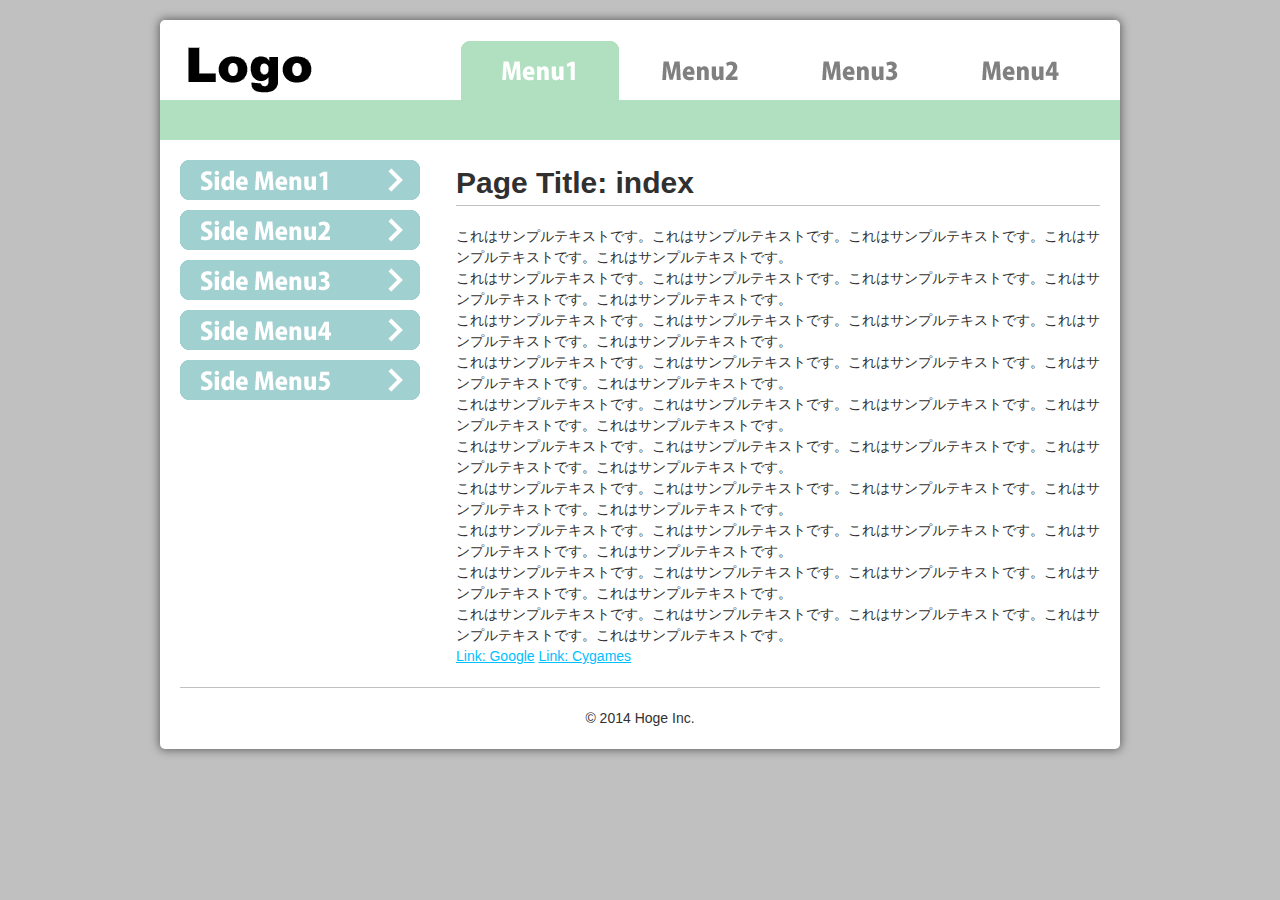
<file: index.html>
<!DOCTYPE html>
<html lang="ja">
<head>
	<meta charset="UTF-8">
	<title>Web Site Title</title>
	<meta name="description" content="">
	<meta name="keywords" content="">
	<meta name="viewport" content="width=device-width">
	<link rel="stylesheet" type="text/css" href="./css/reset.css">
	<link rel="stylesheet" type="text/css" href="./css/main.css">
</head>
<body id="page1">
	<div class="wrapper">
		<div class="header">
			<h1>
				<a href="./index.html"><img src="./img/logo.png" width="140" height="60" alt="logo"></a>
			</h1>
			<ul class="menu_tab">
				<li><a href="./index.html">Menu1</a></li>
				<li><a href="./page2.html">Menu2</a></li>
				<li><a href="./page3.html">Menu3</a></li>
				<li><a href="./page4.html">Menu4</a></li>
			</ul>
		</div>
		<div class="body">
			<ul class="menu_side">
				<li><a href="">Side Menu1</a></li>
				<li><a href="">Side Menu2</a></li>
				<li><a href="">Side Menu3</a></li>
				<li><a href="">Side Menu4</a></li>
				<li><a href="">Side Menu5</a></li>
			</ul>
			<div class="contents">
				<h2>Page Title: index</h2>
				これはサンプルテキストです。これはサンプルテキストです。これはサンプルテキストです。これはサンプルテキストです。これはサンプルテキストです。<br>
				これはサンプルテキストです。これはサンプルテキストです。これはサンプルテキストです。これはサンプルテキストです。これはサンプルテキストです。<br>
				これはサンプルテキストです。これはサンプルテキストです。これはサンプルテキストです。これはサンプルテキストです。これはサンプルテキストです。<br>
				これはサンプルテキストです。これはサンプルテキストです。これはサンプルテキストです。これはサンプルテキストです。これはサンプルテキストです。<br>
				これはサンプルテキストです。これはサンプルテキストです。これはサンプルテキストです。これはサンプルテキストです。これはサンプルテキストです。<br>
				これはサンプルテキストです。これはサンプルテキストです。これはサンプルテキストです。これはサンプルテキストです。これはサンプルテキストです。<br>
				これはサンプルテキストです。これはサンプルテキストです。これはサンプルテキストです。これはサンプルテキストです。これはサンプルテキストです。<br>
				これはサンプルテキストです。これはサンプルテキストです。これはサンプルテキストです。これはサンプルテキストです。これはサンプルテキストです。<br>
				これはサンプルテキストです。これはサンプルテキストです。これはサンプルテキストです。これはサンプルテキストです。これはサンプルテキストです。<br>
				これはサンプルテキストです。これはサンプルテキストです。これはサンプルテキストです。これはサンプルテキストです。これはサンプルテキストです。<br>
				<a href="http://www.google.co.jp/" target="_blank">Link: Google</a>
				<a href="http://www.cygames.co.jp/" target="_blank">Link: Cygames</a>
			</div>
		</div>
		<div class="footer">
			<p>© 2014 Hoge Inc.</p>
		</div>
	</div>
</body>
</html>
</file>
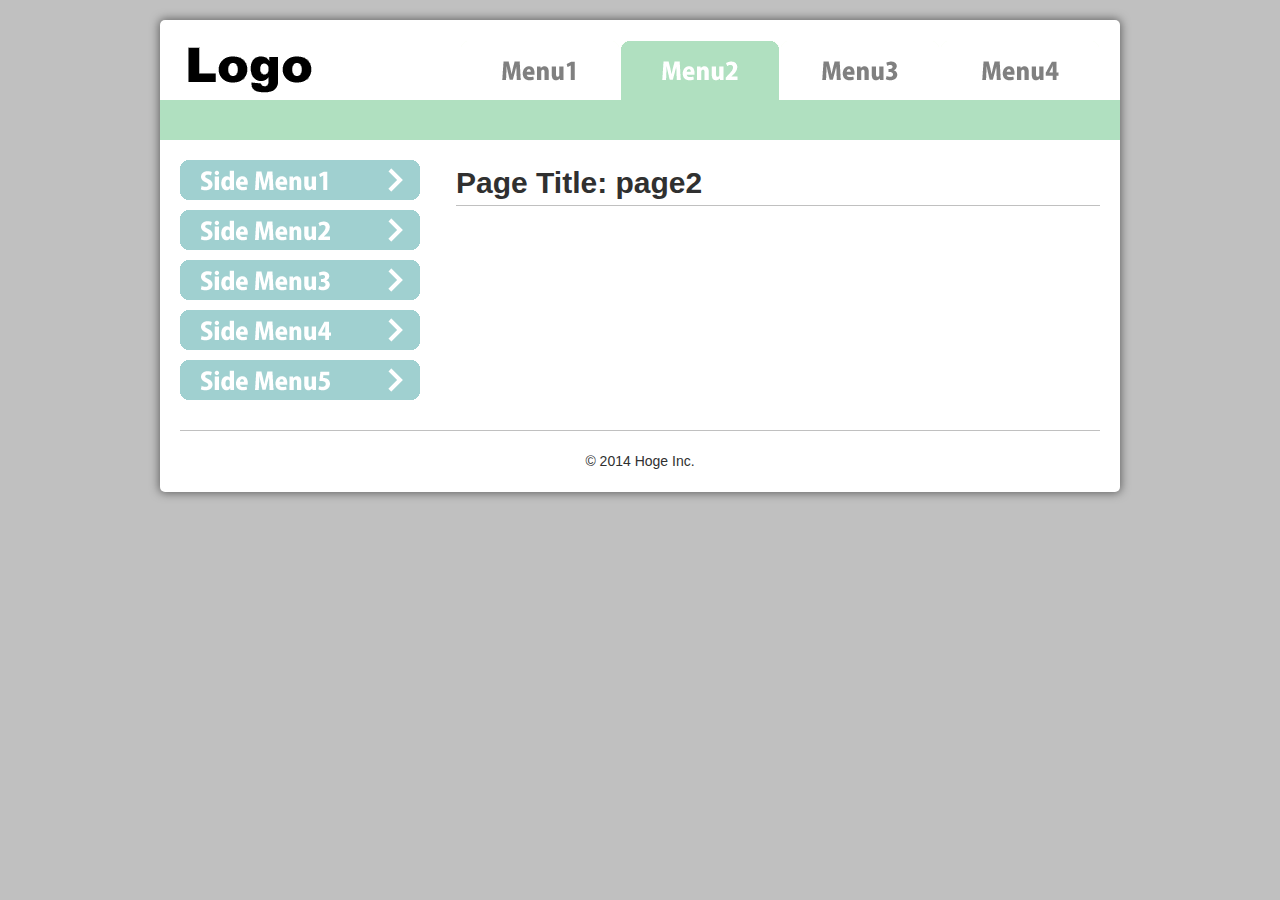
<file: page2.html>
<!DOCTYPE html>
<html lang="ja">
<head>
	<meta charset="UTF-8">
	<title>Web Site Title</title>
	<meta name="description" content="">
	<meta name="keywords" content="">
	<meta name="viewport" content="width=device-width">
	<link rel="stylesheet" type="text/css" href="./css/reset.css">
	<link rel="stylesheet" type="text/css" href="./css/main.css">
</head>
<body id="page2">
	<div class="wrapper">
		<div class="header">
			<h1>
				<a href="./index.html"><img src="./img/logo.png" width="140" height="60" alt="logo"></a>
			</h1>
			<ul class="menu_tab">
				<li><a href="./index.html">Menu1</a></li>
				<li><a href="./page2.html">Menu2</a></li>
				<li><a href="./page3.html">Menu3</a></li>
				<li><a href="./page4.html">Menu4</a></li>
			</ul>
		</div>
		<div class="body">
			<ul class="menu_side">
				<li><a href="">Side Menu1</a></li>
				<li><a href="">Side Menu2</a></li>
				<li><a href="">Side Menu3</a></li>
				<li><a href="">Side Menu4</a></li>
				<li><a href="">Side Menu5</a></li>
			</ul>
			<div class="contents">
				<h2>Page Title: page2</h2>
			</div>
		</div>
		<div class="footer">
			<p>© 2014 Hoge Inc.</p>
		</div>
	</div>
</body>
</html>
</file>
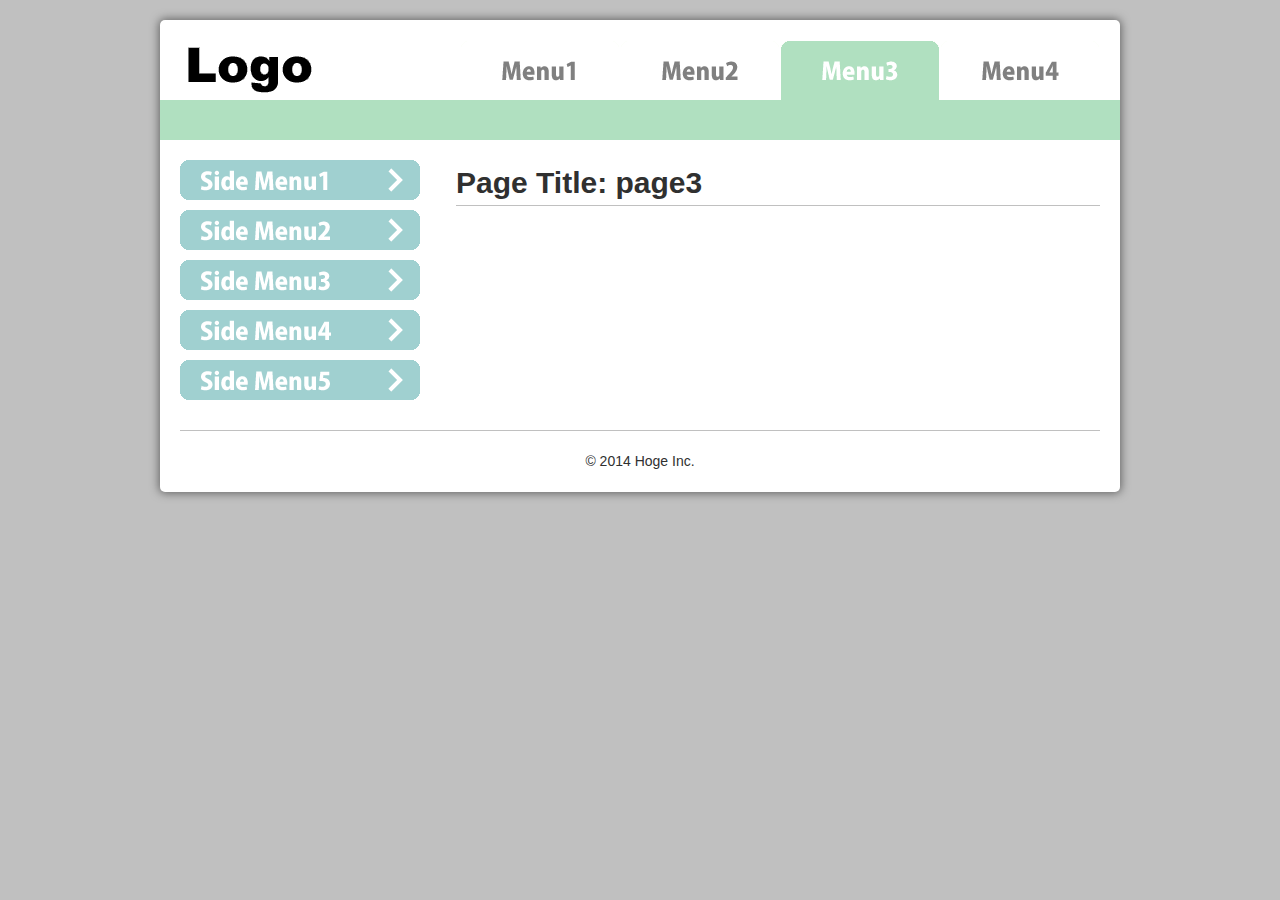
<file: page3.html>
<!DOCTYPE html>
<html lang="ja">
<head>
	<meta charset="UTF-8">
	<title>Web Site Title</title>
	<meta name="description" content="">
	<meta name="keywords" content="">
	<meta name="viewport" content="width=device-width">
	<link rel="stylesheet" type="text/css" href="./css/reset.css">
	<link rel="stylesheet" type="text/css" href="./css/main.css">
</head>
<body id="page3">
	<div class="wrapper">
		<div class="header">
			<h1>
				<a href="./index.html"><img src="./img/logo.png" width="140" height="60" alt="logo"></a>
			</h1>
			<ul class="menu_tab">
				<li><a href="./index.html">Menu1</a></li>
				<li><a href="./page2.html">Menu2</a></li>
				<li><a href="./page3.html">Menu3</a></li>
				<li><a href="./page4.html">Menu4</a></li>
			</ul>
		</div>
		<div class="body">
			<ul class="menu_side">
				<li><a href="">Side Menu1</a></li>
				<li><a href="">Side Menu2</a></li>
				<li><a href="">Side Menu3</a></li>
				<li><a href="">Side Menu4</a></li>
				<li><a href="">Side Menu5</a></li>
			</ul>
			<div class="contents">
				<h2>Page Title: page3</h2>
			</div>
		</div>
		<div class="footer">
			<p>© 2014 Hoge Inc.</p>
		</div>
	</div>
</body>
</html>
</file>
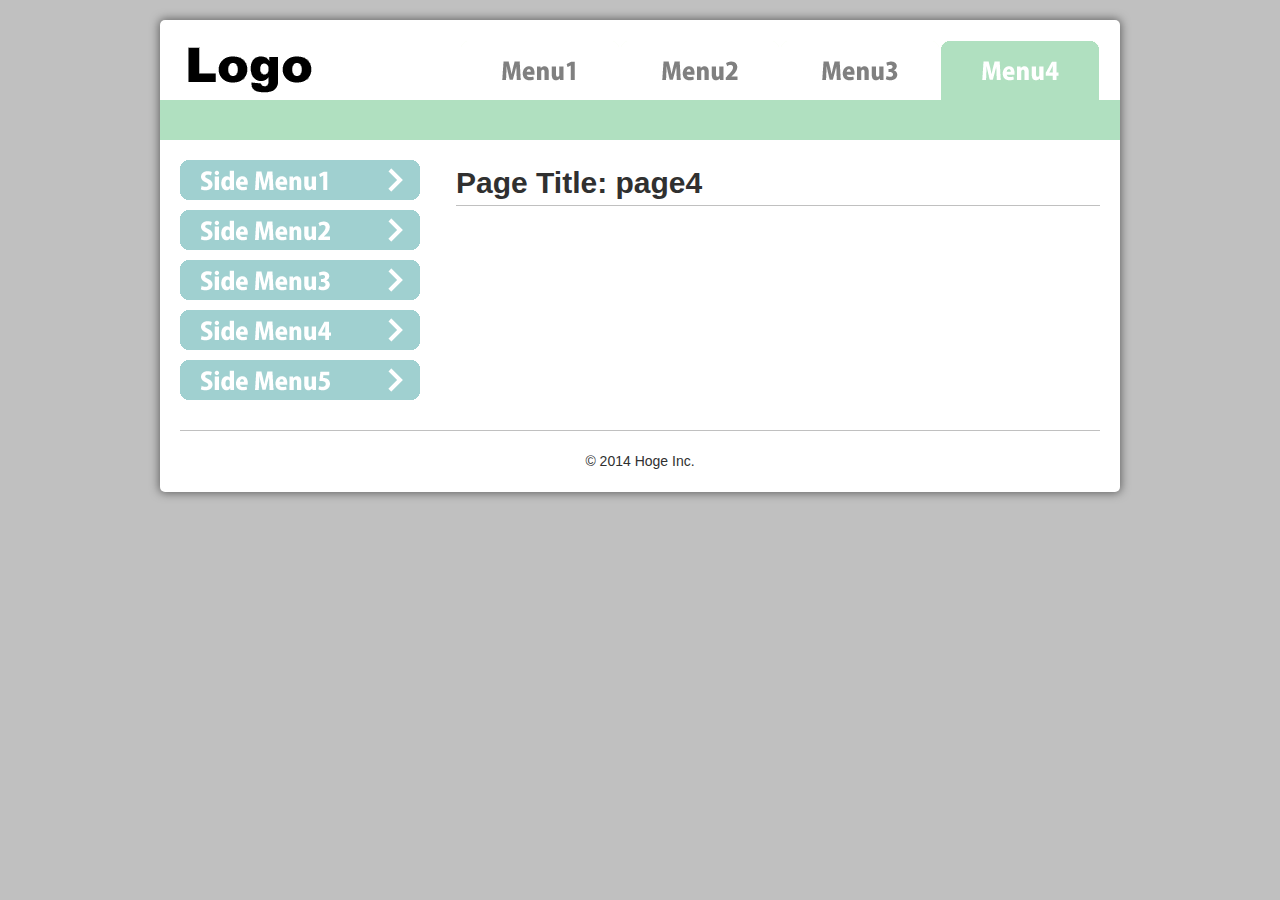
<file: page4.html>
<!DOCTYPE html>
<html lang="ja">
<head>
	<meta charset="UTF-8">
	<title>Web Site Title</title>
	<meta name="description" content="">
	<meta name="keywords" content="">
	<meta name="viewport" content="width=device-width">
	<link rel="stylesheet" type="text/css" href="./css/reset.css">
	<link rel="stylesheet" type="text/css" href="./css/main.css">
</head>
<body id="page4">
	<div class="wrapper">
		<div class="header">
			<h1>
				<a href="./index.html"><img src="./img/logo.png" width="140" height="60" alt="logo"></a>
			</h1>
			<ul class="menu_tab">
				<li><a href="./index.html">Menu1</a></li>
				<li><a href="./page2.html">Menu2</a></li>
				<li><a href="./page3.html">Menu3</a></li>
				<li><a href="./page4.html">Menu4</a></li>
			</ul>
		</div>
		<div class="body">
			<ul class="menu_side">
				<li><a href="">Side Menu1</a></li>
				<li><a href="">Side Menu2</a></li>
				<li><a href="">Side Menu3</a></li>
				<li><a href="">Side Menu4</a></li>
				<li><a href="">Side Menu5</a></li>
			</ul>
			<div class="contents">
				<h2>Page Title: page4</h2>
			</div>
		</div>
		<div class="footer">
			<p>© 2014 Hoge Inc.</p>
		</div>
	</div>
</body>
</html>
</file>
<file: css/main.css>
@charset "UTF-8";.header,.header .menu_tab,.body{zoom:1}.header:after,.header .menu_tab:after,.body:after{display:block;content:"";clear:both}.header .menu_tab li,.header .menu_tab li a,.body .menu_side li,.body .menu_side li a{display:block;overflow:hidden;text-indent:100%;white-space:nowrap}html{font-size:62.5%}body{color:#303030;background-color:#c0c0c0;font-family:arial, helvetica, clean, 'ヒラギノ角ゴ Pro W3', 'Hiragino Kaku Gothic Pro', 'メイリオ', Meiryo, 'ＭＳ Ｐゴシック', sans-serif}a:link{color:#00c0ff}a:visited{color:#009acc}a:hover,a:active,a:focus{color:#66d9ff}.wrapper{width:960px;margin:20px auto;background-color:#ffffff;-webkit-border-radius:5px;-moz-border-radius:5px;border-radius:5px;-webkit-box-shadow:rgba(0,0,0,0.5) 0px 0px 10px 1px;-moz-box-shadow:rgba(0,0,0,0.5) 0px 0px 10px 1px;box-shadow:rgba(0,0,0,0.5) 0px 0px 10px 1px;font-size:14px;font-size:1.4rem;line-height:21.0px;line-height:2.1rem}.header{height:60px;padding-top:20px}.header:after{content:"";background:#b0e0c0;display:block;height:40px}.header h1{float:left;line-height:0px;margin-left:20px}.header .menu_tab{float:right;margin-right:20px}.header .menu_tab li{float:left}.header .menu_tab li,.header .menu_tab li a{width:160px;height:60px;background:url(../img/ui_menu_tab.png);opacity:1;transition:opacity 0.2s}.header .menu_tab li:nth-child(1){background-position:0px -60px}.header .menu_tab li:nth-child(1):active{background-position:0px -120px}.header .menu_tab li:nth-child(1) a{background-position:0px 0px}#page1 .header .menu_tab li:nth-child(1) a{background-position:0px -180px;opacity:1}.header .menu_tab li:nth-child(2){background-position:-160px -60px}.header .menu_tab li:nth-child(2):active{background-position:-160px -120px}.header .menu_tab li:nth-child(2) a{background-position:-160px 0px}#page2 .header .menu_tab li:nth-child(2) a{background-position:-160px -180px;opacity:1}.header .menu_tab li:nth-child(3){background-position:-320px -60px}.header .menu_tab li:nth-child(3):active{background-position:-320px -120px}.header .menu_tab li:nth-child(3) a{background-position:-320px 0px}#page3 .header .menu_tab li:nth-child(3) a{background-position:-320px -180px;opacity:1}.header .menu_tab li:nth-child(4){background-position:-480px -60px}.header .menu_tab li:nth-child(4):active{background-position:-480px -120px}.header .menu_tab li:nth-child(4) a{background-position:-480px 0px}#page4 .header .menu_tab li:nth-child(4) a{background-position:-480px -180px;opacity:1}.header .menu_tab li a:hover{opacity:0}.body{padding:60px 20px 20px}.body .menu_side{float:left;width:30%}.body .menu_side li,.body .menu_side li a{width:240px;height:40px;margin-bottom:10px;background:url(../img/ui_menu_side.png);opacity:1;position:relative;top:0px;left:0px;transition:opacity 0.2s, margin 0.1s, top 0.1s, left 0.1s}.body .menu_side li:nth-child(1){background-position:-240px 0px}.body .menu_side li:nth-child(1) a{background-position:0px 0px}.body .menu_side li:nth-child(2){background-position:-240px -40px}.body .menu_side li:nth-child(2) a{background-position:0px -40px}.body .menu_side li:nth-child(3){background-position:-240px -80px}.body .menu_side li:nth-child(3) a{background-position:0px -80px}.body .menu_side li:nth-child(4){background-position:-240px -120px}.body .menu_side li:nth-child(4) a{background-position:0px -120px}.body .menu_side li:nth-child(5){background-position:-240px -160px}.body .menu_side li:nth-child(5) a{background-position:0px -160px}.body .menu_side li:hover{left:10px}.body .menu_side li:active{top:2px}.body .menu_side li a:hover{opacity:0}.body .contents{float:right;width:70%;white-space:normal}.body .contents h2{font-size:30px;font-size:3rem;line-height:45px;line-height:4.5rem;margin-bottom:20px;border-bottom:1px solid silver}.footer p{width:920px;margin:auto;padding:20px 0px;border-top:1px solid silver;text-align:center}
</file>
